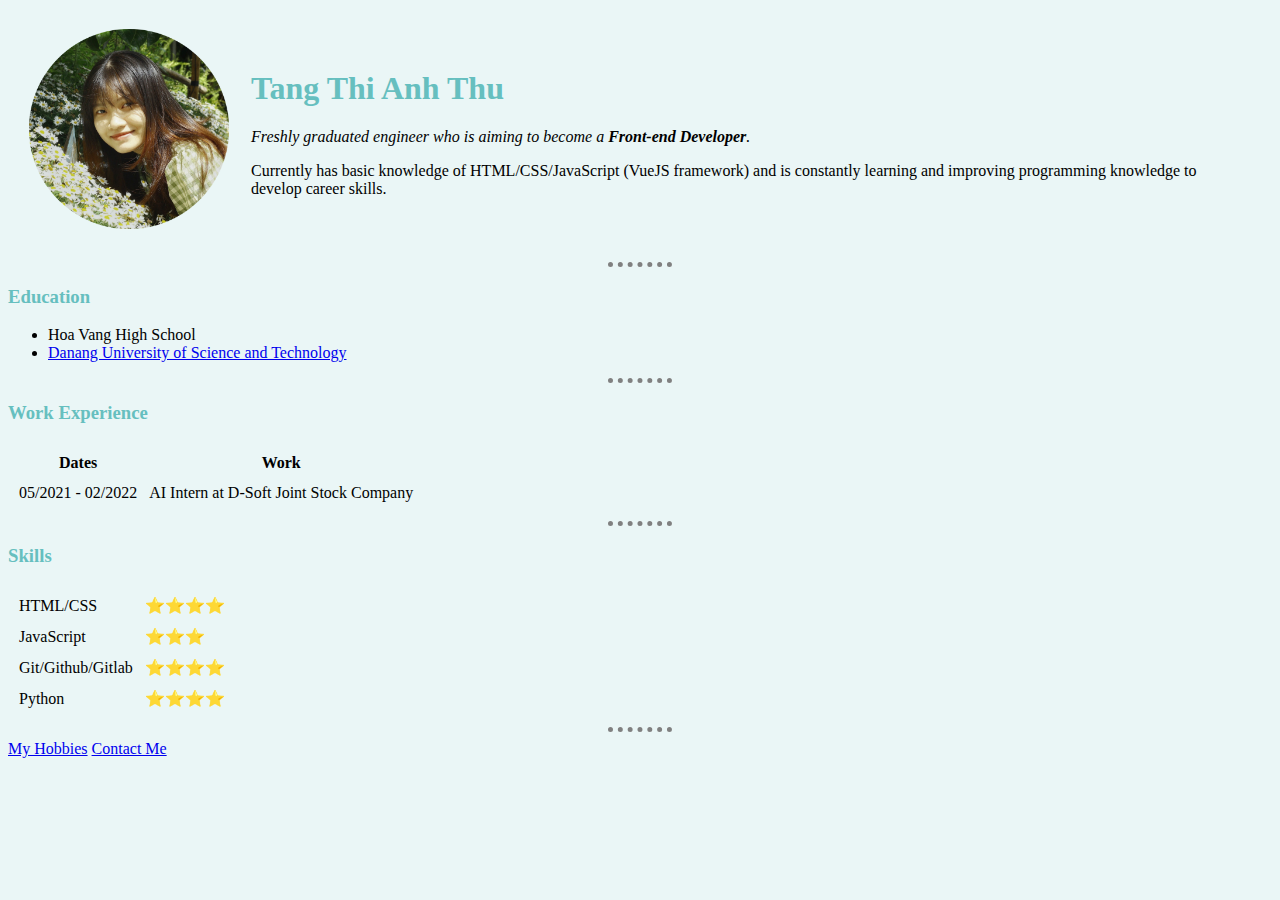
<file: index.html>
<!DOCTYPE html>
<html>
  <head>
    <meta charset="utf-8" />
    <title>Thu's Personal Site</title>
    <link rel="stylesheet" href="css/styles.css" />
  </head>

  <body>
    <table cellspacing="20">
      <tr>
        <td>
          <img src="images/thu.png" alt="Thu profile picture" />
        </td>
        <td>
          <h1>Tang Thi Anh Thu</h1>
          <p>
            <em
              >Freshly graduated engineer who is aiming to become a
              <strong>Front-end Developer</strong>.</em
            >
          </p>
          <p>
            Currently has basic knowledge of HTML/CSS/JavaScript (VueJS
            framework) and is constantly learning and improving programming
            knowledge to develop career skills.
          </p>
        </td>
      </tr>
    </table>
    <hr />
    <h3>Education</h3>
    <ul>
      <li>Hoa Vang High School</li>
      <li>
        <a href="https://dut.udn.vn/"
          >Danang University of Science and Technology</a
        >
      </li>
    </ul>
    <hr>
    <h3>Work Experience</h3>
    <table cellspacing="10">
      <thead>
        <tr>
          <th>Dates</th>
          <th>Work</th>
        </tr>
      </thead>
      <tbody>
        <tr>
          <td>05/2021 - 02/2022</td>
          <td>AI Intern at D-Soft Joint Stock Company</td>
        </tr>
      </tbody>
    </table>
    <hr>
    <h3>Skills</h3>
    <table cellspacing="10">
      <tr>
        <td>HTML/CSS</td>
        <td>⭐⭐⭐⭐</td>
      </tr>
      <tr>
        <td>JavaScript</td>
        <td>⭐⭐⭐</td>
      </tr>
      <tr>
        <td>Git/Github/Gitlab</td>
        <td>⭐⭐⭐⭐</td>
      </tr>
      <tr>
        <td>Python</td>
        <td>⭐⭐⭐⭐</td>
      </tr>
    </table>
    <hr>
    <a href="hobbies.html">My Hobbies</a>
    <a href="contact-me.html">Contact Me</a>
  </body>
</html>
</file>
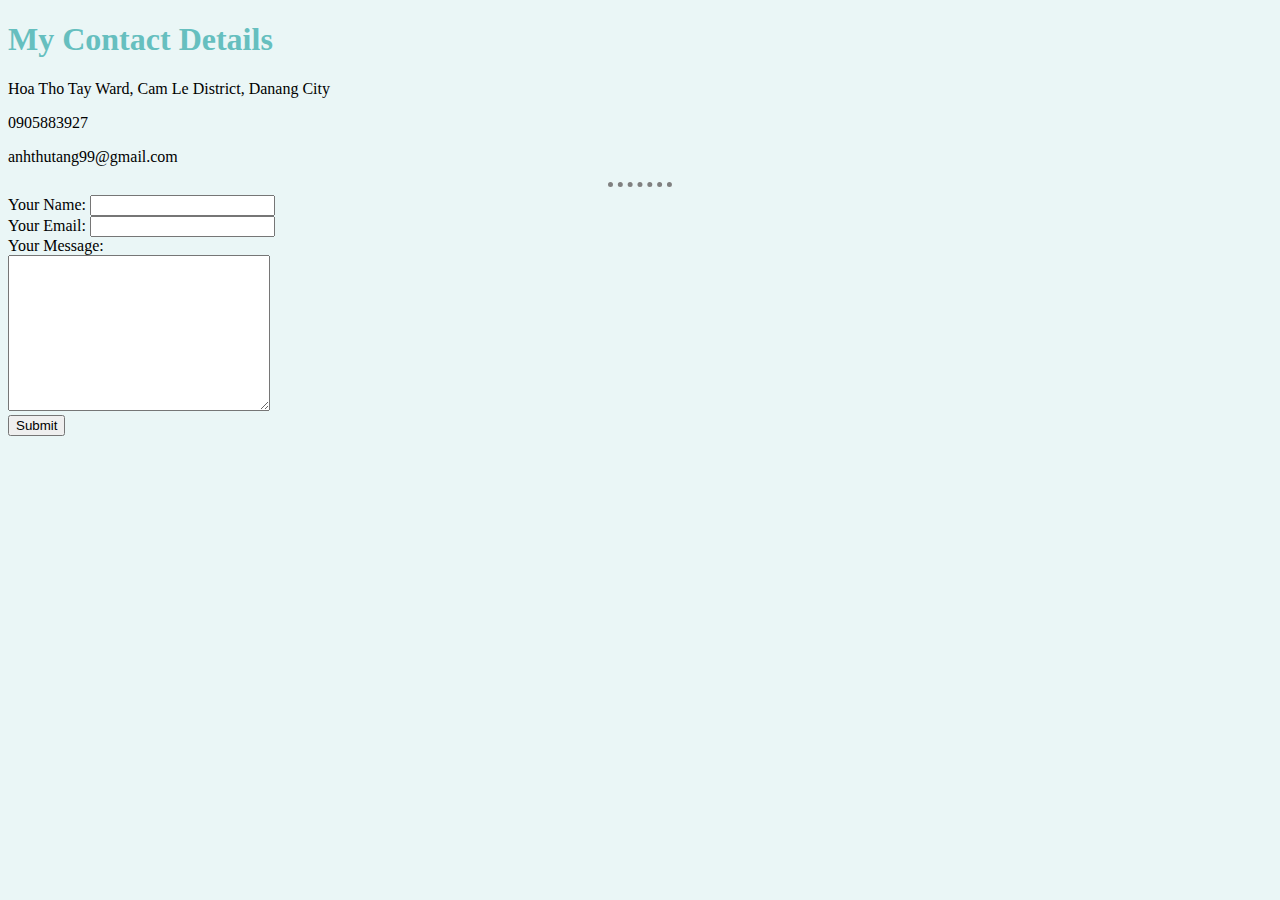
<file: contact-me.html>
<!DOCTYPE html>
<html>
  <head>
    <meta charset="UTF-8" />
    <title>Contact Me</title>
    <link rel="stylesheet" href="css/styles.css">
  </head>

  <body>
    <h1>My Contact Details</h1>
    <p>Hoa Tho Tay Ward, Cam Le District, Danang City</p>
    <p>0905883927</p>
    <p>anhthutang99@gmail.com</p>
    <hr>
    <form action="mailto:anhthutang99@gmail.com" method="post" enctype="text/plain">
        <label>Your Name:</label>
        <input type="text" name="yourName" value=""><br>
        <label>Your Email:</label>
        <input type="email" name="yourEmail"><br>
        <label>Your Message:</label><br>
        <textarea name="yourMessage" cols="30" rows="10"></textarea><br>
        <input type="submit" name="">
    </form>
  </body>
</html>
</file>
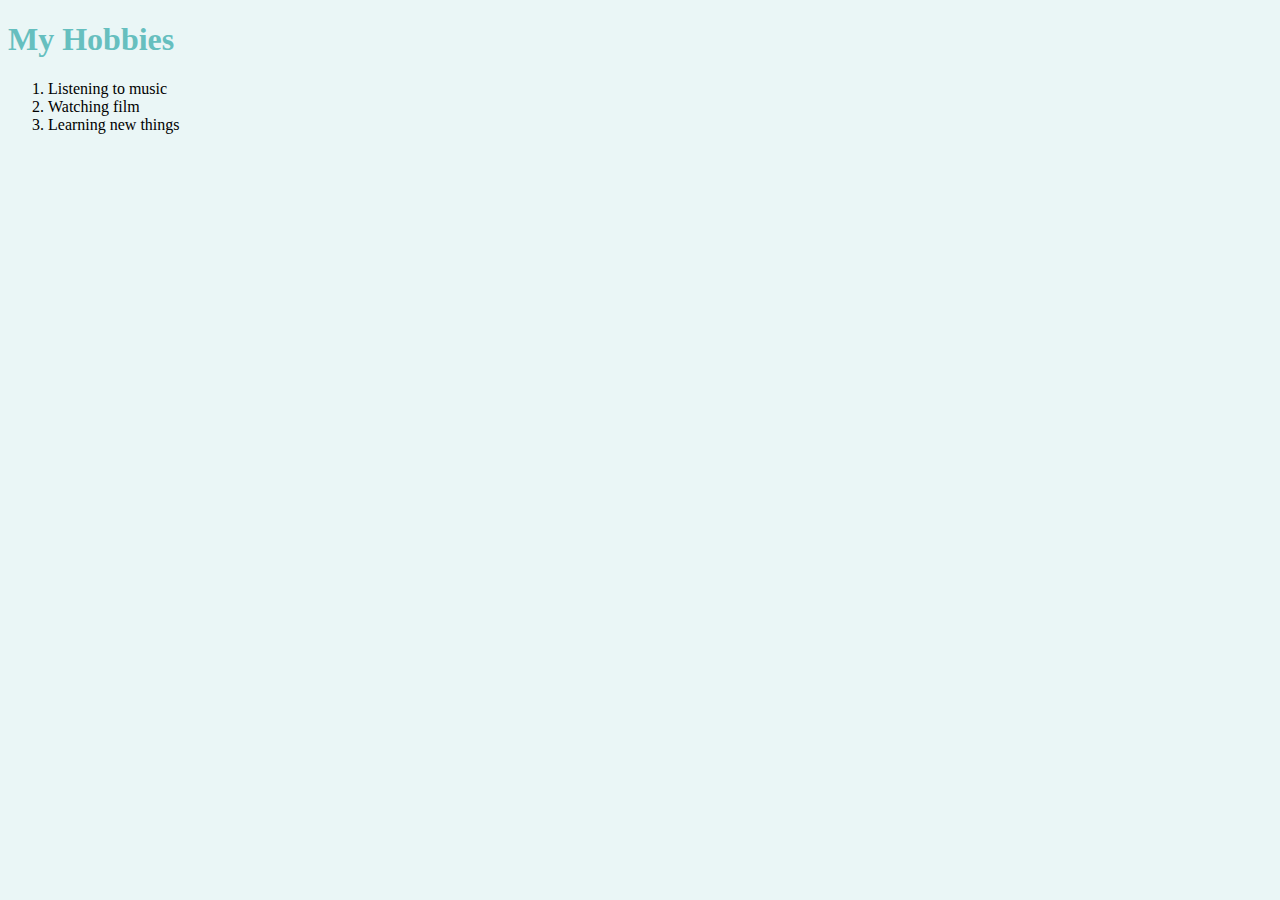
<file: hobbies.html>
<!DOCTYPE html>
<html>
  <head>
    <meta charset="UTF-8" />
    <title>My Hobbies</title>
    <link rel="stylesheet" href="css/styles.css">
  </head>

  <body>
    <h1>My Hobbies</h1>
    <ol>
      <li>Listening to music</li>
      <li>Watching film</li>
      <li>Learning new things</li>
    </ol>
  </body>
</html>
</file>
<file: css/styles.css>
body {
  background-color: #eaf6f6;
}

hr {
  border-color: grey;
  border-style: dotted none none;
  border-width: 5px;
  width: 5%;
}

img {
  height: 200px;
}

h1, h3 {
    color: #66bfbf;
}
</file>
